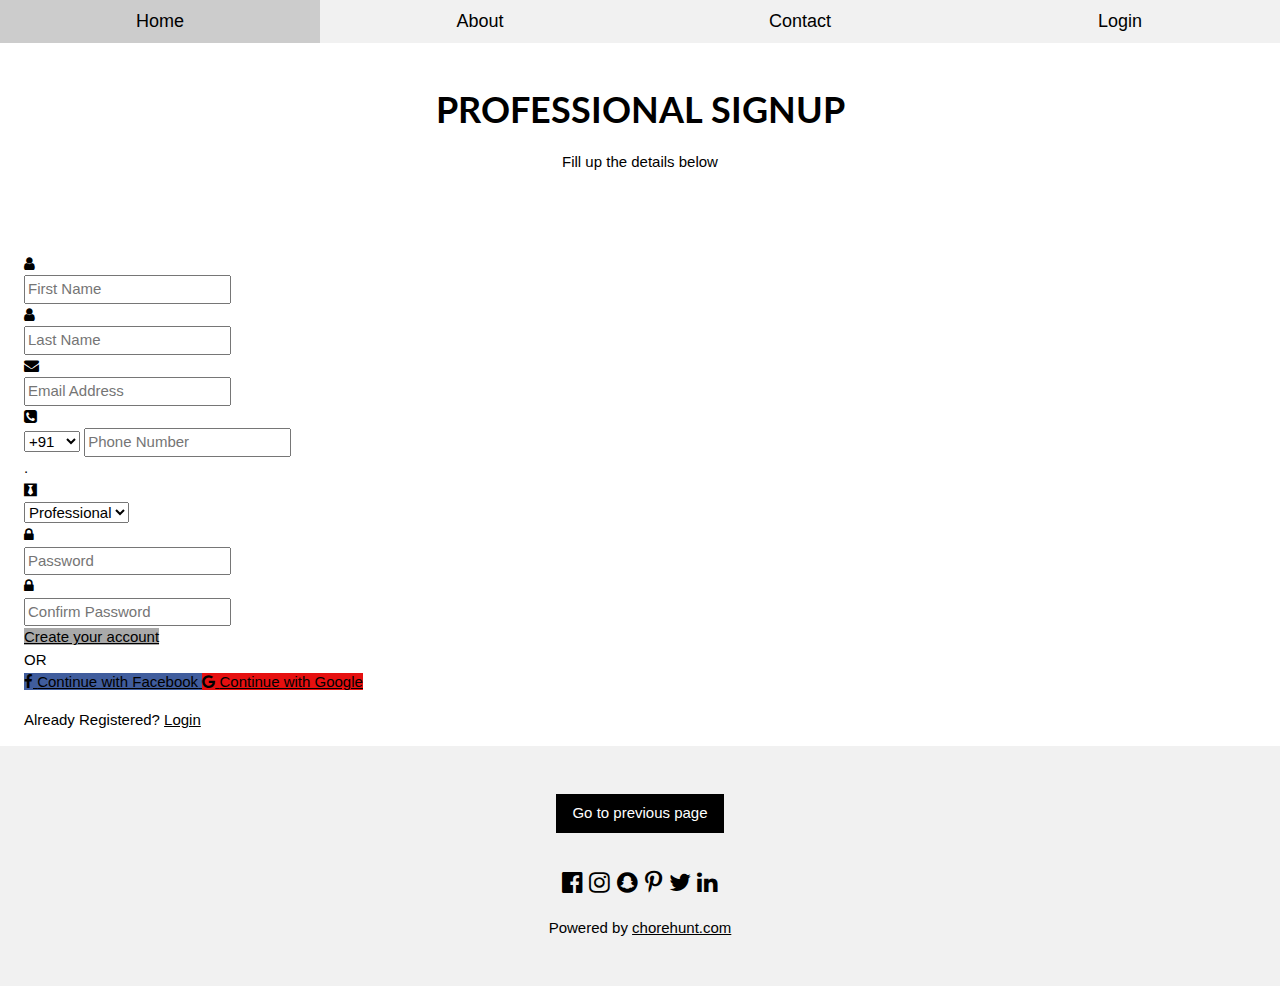
<file: profsignup.html>
<!DOCTYPE html>
<html style="scroll-behavior: smooth;">
<title>Chore Hunt | Jobs4All</title>
<meta charset="UTF-8">
<meta name="viewport" content="width=device-width, initial-scale=1">
<link rel="stylesheet" href="https://cdn.jsdelivr.net/npm/bootstrap@4.5.3/dist/css/bootstrap.min.css" integrity="sha384-TX8t27EcRE3e/ihU7zmQxVncDAy5uIKz4rEkgIXeMed4M0jlfIDPvg6uqKI2xXr2" crossorigin="anonymous">

<link rel="stylesheet" href="https://www.w3schools.com/w3css/4/w3.css">
<link rel="stylesheet" href="https://fonts.googleapis.com/css?family=Lato">
<link rel="stylesheet" href="https://cdnjs.cloudflare.com/ajax/libs/font-awesome/4.7.0/css/font-awesome.min.css">

<style>
html,body,h1,h2,h3,h4 {font-family:"Lato", sans-serif}
.mySlides {display:none}
.w3-tag, .fa {cursor:pointer}
.w3-tag {height:15px;width:15px;padding:0;margin-top:6px}
body {font-family: Arial, Helvetica, sans-serif;}
* {box-sizing: border-box;}

/* Button used to open the contact form - fixed at the bottom of the page */
.open-button {
	background-color: #555;
  color: white;
  padding: 16px 20px;
  border: none;
  cursor: pointer;
  opacity: 0.8;
  position: fixed;
  bottom: 23px;
  right:  28px;
  width: 200px;
}
button:focus{
	outline: none;
}


/* The popup form - hidden by default */
.form-popup {
  display: none;
  position: fixed;
  bottom: 0;
  right: 15px;
  border: 3px solid #f1f1f1;
  z-index: 9;
}

/* Add styles to the form container */
.form-container {
  max-width: 300px;
  padding: 10px;
  background-color: white;
  
  
}
.btn-facebook {
    background: #405D9D;
    border: none;
}

.btn-facebook:hover, .btn-facebook:focus {
    background: #314879;
}

.btn-twitter {
    background: #e61010;
    border: none;
}

.btn-twitter:hover, .btn-twitter:focus {
    background: #ca0a13;
}


/* body :not(.form-container){
    filter: blur(2px);    
} */

/* Full-width input fields */
.form-container input[type=text], .form-container input[type=password] {
  width: 100%;
  padding: 15px;
  margin: 5px 0 22px 0;
  border: none;
  background: #f1f1f1;
}

/* When the inputs get focus, do something */
.form-container input[type=text]:focus, .form-container input[type=password]:focus {
  background-color: #ddd;
  outline: none;
}

/* Set a style for the submit/login button */
.form-container .btn {
  background-color:darkgray;
  color: white;
  padding: 16px 20px;
  border: none;
  cursor: pointer;
  width: 100%;
  margin-bottom:10px;
  opacity: 0.8;
}

/* Add a red background color to the cancel button */
.form-container .cancel {
  background-color:black;
}

/* Add some hover effects to buttons */
.form-container .btn:hover, .open-button:hover, .ope-button:hover {
	
  opacity: 2;
}
</style>
<body >
   
<!-- Links (sit on top) -->
<div class="w3-top" >
    <div class="w3-row w3-large w3-light-grey" >
      <div class="w3-col s3">
        <a href="index.html" style="text-decoration:none ;"  class="w3-button w3-block">Home</a>
      </div>
      <div class="w3-col s3">
        <a href="index.html#about" style="text-decoration:none ;" class="w3-button w3-block">About</a>
      </div>
      <div class="w3-col s3">
        <a href="index.html#contact" style="text-decoration:none ;" class="w3-button w3-block">Contact</a>
      </div>
      <div class="w3-col s3 " >
        <a href="index.html" style="text-decoration:none ;" class="w3-button w3-block">Login</a>
      </div>
    </div>
  </div>
  <div class="container ">
    <div class="w3-row-padding" id="plans">
      <div class="w3-center w3-padding-64">
          <h1 style="margin-top: .5em;"><b>PROFESSIONAL SIGNUP</b></h1> 
        
        <p>Fill up the details below </p>
      </div>
  <div class="container">
    <form class="w3-container" action="/action_page.php" target="_blank">
        <div class="row">
    
            <!-- First Name -->
            <div class="input-group col-lg-6 mb-4">
                <div class="input-group-prepend">
                    <span class="input-group-text bg-white px-4 border-md border-right-0">
                        <i class="fa fa-user text-muted"></i>
                    </span>
                </div>
                <input id="firstName" type="text" name="firstname" placeholder="First Name" class="form-control bg-white border-left-0 border-md">
            </div>
    
            <!-- Last Name -->
            <div class="input-group col-lg-6 mb-4">
                <div class="input-group-prepend">
                    <span class="input-group-text bg-white px-4 border-md border-right-0">
                        <i class="fa fa-user text-muted"></i>
                    </span>
                </div>
                <input id="lastName" type="text" name="lastname" placeholder="Last Name" class="form-control bg-white border-left-0 border-md">
            </div>
    
            <!-- Email Address -->
            <div class="input-group col-lg-12 mb-4">
                <div class="input-group-prepend">
                    <span class="input-group-text bg-white px-4 border-md border-right-0">
                        <i class="fa fa-envelope text-muted"></i>
                    </span>
                </div>
                <input id="email" type="email" name="email" placeholder="Email Address" class="form-control bg-white border-left-0 border-md">
            </div>
    
            <!-- Phone Number -->
            <div class="input-group col-lg-12 mb-4">
                <div class="input-group-prepend">
                    <span class="input-group-text bg-white px-4 border-md border-right-0">
                        <i class="fa fa-phone-square text-muted"></i>
                    </span>
                </div>
                <select id="countryCode" name="countryCode" style="max-width: 80px" class="custom-select form-control bg-white border-left-0 border-md h-100 font-weight-bold text-muted">
                    <option value="">+91</option>
                    <option value="">+1</option>
                    <option value="">+966</option>
                    <option value="">+18</option>
                </select>
                <input id="phoneNumber" type="tel" name="phone" placeholder="Phone Number" class="form-control bg-white border-md border-left-0 pl-3">
            </div>.
    
    
            <!-- Job -->
            <div class="input-group col-lg-12 mb-4">
                <div class="input-group-prepend">
                    <span class="input-group-text bg-white px-4 border-md border-right-0">
                        <i class="fa fa-black-tie text-muted"></i>
                    </span>
                </div>
                <select id="job" name="jobtitle" class="form-control custom-select bg-white border-left-0 border-md">
                    
                    <option value="" disabled >Student</option>
                    <option value="" selected>Professional</option>
                    <option value="" disabled>Recruiter</option>
                </select>
            </div>
    
            <!-- Password -->
            <div class="input-group col-lg-6 mb-4">
                <div class="input-group-prepend">
                    <span class="input-group-text bg-white px-4 border-md border-right-0">
                        <i class="fa fa-lock text-muted"></i>
                    </span>
                </div>
                <input id="password" type="password" name="password" placeholder="Password" class="form-control bg-white border-left-0 border-md">
            </div>
    
            <!-- Password Confirmation -->
            <div class="input-group col-lg-6 mb-4">
                <div class="input-group-prepend">
                    <span class="input-group-text bg-white px-4 border-md border-right-0">
                        <i class="fa fa-lock text-muted"></i>
                    </span>
                </div>
                <input id="passwordConfirmation" type="text" name="passwordConfirmation" placeholder="Confirm Password" class="form-control bg-white border-left-0 border-md">
            </div>
    
            <!-- Submit Button -->
            <div class="form-group col-lg-12 mx-auto mb-0">
                <a href="#" class="btn btn-primary btn-block py-2" style="background-color: darkgray; border: none;">
                    <span class="font-weight-bold" >Create your account</span>
                </a>
            </div>
    
            <!-- Divider Text -->
            <div class="form-group col-lg-12 mx-auto d-flex align-items-center my-4">
                <div class="border-bottom w-100 ml-5"></div>
                <span class="px-2 small text-muted font-weight-bold text-muted">OR</span>
                <div class="border-bottom w-100 mr-5"></div>
            </div>
    
            <!-- Social Login -->
            <div class="form-group col-lg-12 mx-auto">
                <a href="#" class="btn btn-primary btn-block py-2 btn-facebook">
                    <i class="fa fa-facebook-f mr-2"></i>
                    <span class="font-weight-bold">Continue with Facebook</span>
                </a>
                <a href="#" class="btn btn-primary btn-block py-2 btn-twitter">
                    <i class="fa fa-google mr-2"></i>
                    <span class="font-weight-bold">Continue with Google</span>
                </a>
            </div>
    
            <!-- Already Registered -->
            <div class="text-center w-100">
                <p class="text-muted font-weight-bold">Already Registered? <a href="#" class="text-primary ml-2">Login</a></p>
            </div>
    
        </div>
      </form>
      </div>
    </div>

    <footer class="w3-container w3-padding-32 w3-light-grey w3-center">
 
        <button href="" class="w3-button w3-black w3-margin" onclick="goback()" >Go to previous page </button>
        <div class="w3-xlarge w3-section">
          <i class="fa fa-facebook-official w3-hover-opacity"></i>
          <i class="fa fa-instagram w3-hover-opacity"></i>
          <i class="fa fa-snapchat w3-hover-opacity"></i>
          <i class="fa fa-pinterest-p w3-hover-opacity"></i>
          <i class="fa fa-twitter w3-hover-opacity"></i>
          <i class="fa fa-linkedin w3-hover-opacity"></i>
        </div>
        <p>Powered by <a href="https://www.w3schools.com/w3css/default.asp" title="W3.CSS" target="_blank" class="w3-hover-text-green">chorehunt.com</a></p>
      </footer>
      <script type="text/javascript">
            function goback(){
                alert("All data will be lost");
                window.location.replace("sign.html");
            }
      </script>
    <script type="text/javascript">
        function noBack(){window.history.forward()}
        noBack();
        window.onload=noBack;
        window.onpageshow=function(evt){if(evt.persisted)noBack()}
        window.onunload=function(){void(0)}
        </script>
     </div>
     </body>
     </html>
</file>
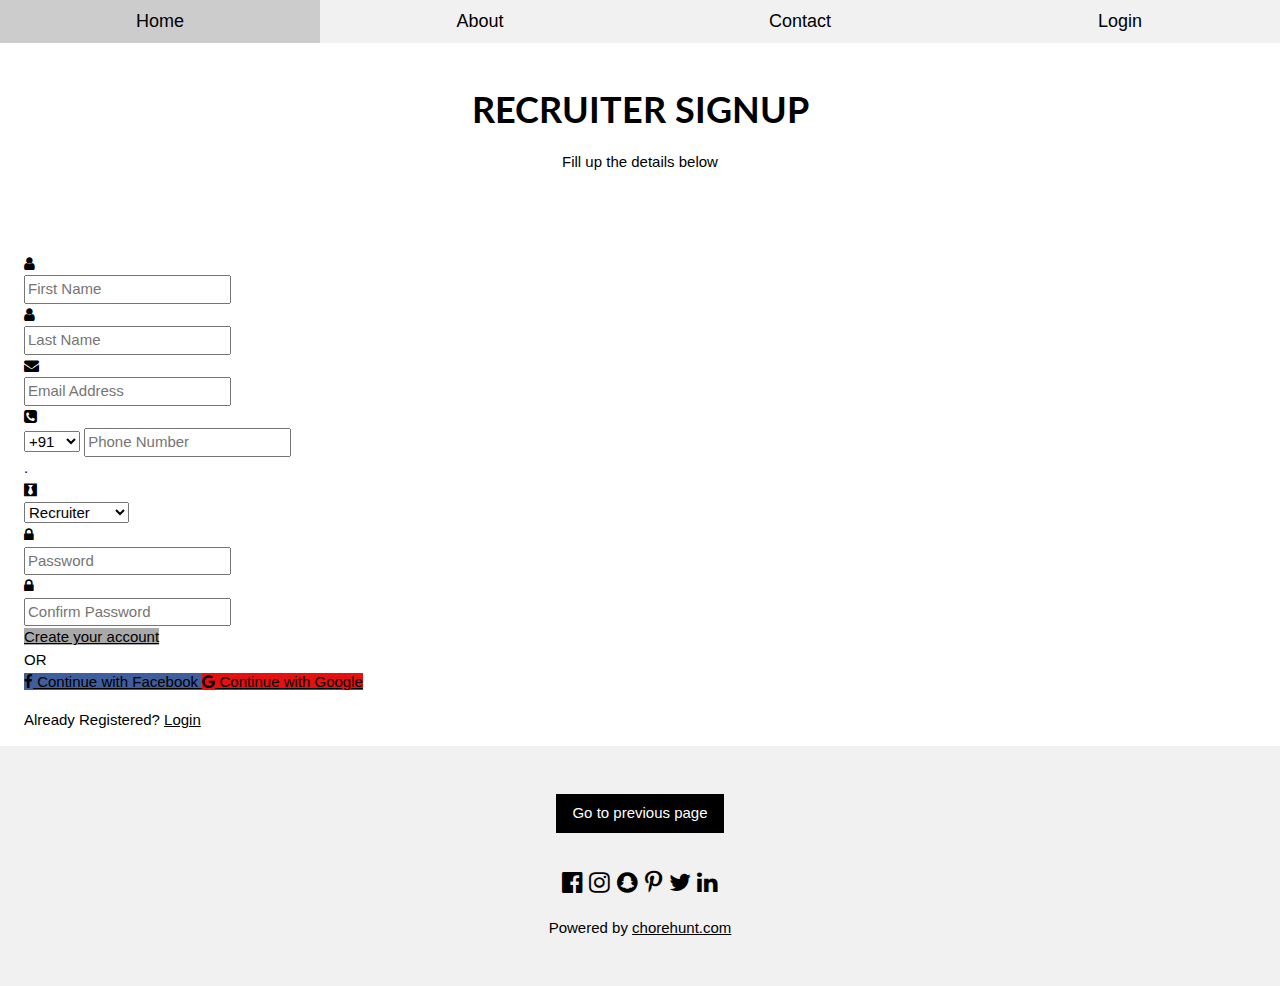
<file: recruitersignup.html>
<!DOCTYPE html>
<html style="scroll-behavior: smooth;">
<title>Chore Hunt | Jobs4All</title>
<meta charset="UTF-8">
<meta name="viewport" content="width=device-width, initial-scale=1">
<link rel="stylesheet" href="https://cdn.jsdelivr.net/npm/bootstrap@4.5.3/dist/css/bootstrap.min.css" integrity="sha384-TX8t27EcRE3e/ihU7zmQxVncDAy5uIKz4rEkgIXeMed4M0jlfIDPvg6uqKI2xXr2" crossorigin="anonymous">

<link rel="stylesheet" href="https://www.w3schools.com/w3css/4/w3.css">
<link rel="stylesheet" href="https://fonts.googleapis.com/css?family=Lato">
<link rel="stylesheet" href="https://cdnjs.cloudflare.com/ajax/libs/font-awesome/4.7.0/css/font-awesome.min.css">

<style>
html,body,h1,h2,h3,h4 {font-family:"Lato", sans-serif}
.mySlides {display:none}
.w3-tag, .fa {cursor:pointer}
.w3-tag {height:15px;width:15px;padding:0;margin-top:6px}
body {font-family: Arial, Helvetica, sans-serif;}
* {box-sizing: border-box;}

/* Button used to open the contact form - fixed at the bottom of the page */
.open-button {
	background-color: #555;
  color: white;
  padding: 16px 20px;
  border: none;
  cursor: pointer;
  opacity: 0.8;
  position: fixed;
  bottom: 23px;
  right:  28px;
  width: 200px;
}
button:focus{
	outline: none;
}


/* The popup form - hidden by default */
.form-popup {
  display: none;
  position: fixed;
  bottom: 0;
  right: 15px;
  border: 3px solid #f1f1f1;
  z-index: 9;
}

/* Add styles to the form container */
.form-container {
  max-width: 300px;
  padding: 10px;
  background-color: white;
  
  
}
.btn-facebook {
    background: #405D9D;
    border: none;
}

.btn-facebook:hover, .btn-facebook:focus {
    background: #314879;
}

.btn-twitter {
    background: #e61010;
    border: none;
}

.btn-twitter:hover, .btn-twitter:focus {
    background: #ca0a13;
}


/* body :not(.form-container){
    filter: blur(2px);    
} */

/* Full-width input fields */
.form-container input[type=text], .form-container input[type=password] {
  width: 100%;
  padding: 15px;
  margin: 5px 0 22px 0;
  border: none;
  background: #f1f1f1;
}

/* When the inputs get focus, do something */
.form-container input[type=text]:focus, .form-container input[type=password]:focus {
  background-color: #ddd;
  outline: none;
}

/* Set a style for the submit/login button */
.form-container .btn {
  background-color:darkgray;
  color: white;
  padding: 16px 20px;
  border: none;
  cursor: pointer;
  width: 100%;
  margin-bottom:10px;
  opacity: 0.8;
}

/* Add a red background color to the cancel button */
.form-container .cancel {
  background-color:black;
}

/* Add some hover effects to buttons */
.form-container .btn:hover, .open-button:hover, .ope-button:hover {
	
  opacity: 2;
}
</style>
<body >
   
<!-- Links (sit on top) -->
<div class="w3-top" >
    <div class="w3-row w3-large w3-light-grey">
      <div class="w3-col s3">
        <a href="index.html" style="text-decoration:none ;" class="w3-button w3-block">Home</a>
      </div>
      <div class="w3-col s3">
        <a href="index.html#about" style="text-decoration:none ;" class="w3-button w3-block">About</a>
      </div>
      <div class="w3-col s3">
        <a href="index.html#contact" style="text-decoration:none ;" class="w3-button w3-block">Contact</a>
      </div>
      <div class="w3-col s3 " >
        <a href="index.html" style="text-decoration:none ;" class="w3-button w3-block">Login</a>
      </div>
    </div>
  </div>
  <div class="container ">
    <div class="w3-row-padding" id="plans">
      <div class="w3-center w3-padding-64">
          <h1 style="margin-top: .5em;"><b>RECRUITER SIGNUP</b></h1> 
        
        <p>Fill up the details below </p>
      </div>
  <div class="container">
    <form class="w3-container" action="/action_page.php" target="_blank">
        <div class="row">
    
            <!-- First Name -->
            <div class="input-group col-lg-6 mb-4">
                <div class="input-group-prepend">
                    <span class="input-group-text bg-white px-4 border-md border-right-0">
                        <i class="fa fa-user text-muted"></i>
                    </span>
                </div>
                <input id="firstName" type="text" name="firstname" placeholder="First Name" class="form-control bg-white border-left-0 border-md">
            </div>
    
            <!-- Last Name -->
            <div class="input-group col-lg-6 mb-4">
                <div class="input-group-prepend">
                    <span class="input-group-text bg-white px-4 border-md border-right-0">
                        <i class="fa fa-user text-muted"></i>
                    </span>
                </div>
                <input id="lastName" type="text" name="lastname" placeholder="Last Name" class="form-control bg-white border-left-0 border-md">
            </div>
    
            <!-- Email Address -->
            <div class="input-group col-lg-12 mb-4">
                <div class="input-group-prepend">
                    <span class="input-group-text bg-white px-4 border-md border-right-0">
                        <i class="fa fa-envelope text-muted"></i>
                    </span>
                </div>
                <input id="email" type="email" name="email" placeholder="Email Address" class="form-control bg-white border-left-0 border-md">
            </div>
    
            <!-- Phone Number -->
            <div class="input-group col-lg-12 mb-4">
                <div class="input-group-prepend">
                    <span class="input-group-text bg-white px-4 border-md border-right-0">
                        <i class="fa fa-phone-square text-muted"></i>
                    </span>
                </div>
                <select id="countryCode" name="countryCode" style="max-width: 80px" class="custom-select form-control bg-white border-left-0 border-md h-100 font-weight-bold text-muted">
                    <option value="">+91</option>
                    <option value="">+1</option>
                    <option value="">+966</option>
                    <option value="">+18</option>
                </select>
                <input id="phoneNumber" type="tel" name="phone" placeholder="Phone Number" class="form-control bg-white border-md border-left-0 pl-3">
            </div>.
    
    
            <!-- Job -->
            <div class="input-group col-lg-12 mb-4">
                <div class="input-group-prepend">
                    <span class="input-group-text bg-white px-4 border-md border-right-0">
                        <i class="fa fa-black-tie text-muted"></i>
                    </span>
                </div>
                <select id="job" name="jobtitle" class="form-control custom-select bg-white border-left-0 border-md">
                    
                    <option value="" disabled >Student</option>
                    <option value="" disabled>Professional</option>
                    <option value="" selected>Recruiter</option>
                </select>
            </div>
    
            <!-- Password -->
            <div class="input-group col-lg-6 mb-4">
                <div class="input-group-prepend">
                    <span class="input-group-text bg-white px-4 border-md border-right-0">
                        <i class="fa fa-lock text-muted"></i>
                    </span>
                </div>
                <input id="password" type="password" name="password" placeholder="Password" class="form-control bg-white border-left-0 border-md">
            </div>
    
            <!-- Password Confirmation -->
            <div class="input-group col-lg-6 mb-4">
                <div class="input-group-prepend">
                    <span class="input-group-text bg-white px-4 border-md border-right-0">
                        <i class="fa fa-lock text-muted"></i>
                    </span>
                </div>
                <input id="passwordConfirmation" type="text" name="passwordConfirmation" placeholder="Confirm Password" class="form-control bg-white border-left-0 border-md">
            </div>
    
            <!-- Submit Button -->
            <div class="form-group col-lg-12 mx-auto mb-0">
                <a href="#" class="btn btn-primary btn-block py-2" style="background-color: darkgray; border: none;">
                    <span class="font-weight-bold" >Create your account</span>
                </a>
            </div>
    
            <!-- Divider Text -->
            <div class="form-group col-lg-12 mx-auto d-flex align-items-center my-4">
                <div class="border-bottom w-100 ml-5"></div>
                <span class="px-2 small text-muted font-weight-bold text-muted">OR</span>
                <div class="border-bottom w-100 mr-5"></div>
            </div>
    
            <!-- Social Login -->
            <div class="form-group col-lg-12 mx-auto">
                <a href="#" class="btn btn-primary btn-block py-2 btn-facebook">
                    <i class="fa fa-facebook-f mr-2"></i>
                    <span class="font-weight-bold">Continue with Facebook</span>
                </a>
                <a href="#" class="btn btn-primary btn-block py-2 btn-twitter">
                    <i class="fa fa-google mr-2"></i>
                    <span class="font-weight-bold">Continue with Google</span>
                </a>
            </div>
    
            <!-- Already Registered -->
            <div class="text-center w-100">
                <p class="text-muted font-weight-bold">Already Registered? <a href="#" class="text-primary ml-2">Login</a></p>
            </div>
    
        </div>
      </form>
      </div>
    </div>

    <footer class="w3-container w3-padding-32 w3-light-grey w3-center">
 
        <button href="" class="w3-button w3-black w3-margin" onclick="goback()" >Go to previous page </button>
        <div class="w3-xlarge w3-section">
          <i class="fa fa-facebook-official w3-hover-opacity"></i>
          <i class="fa fa-instagram w3-hover-opacity"></i>
          <i class="fa fa-snapchat w3-hover-opacity"></i>
          <i class="fa fa-pinterest-p w3-hover-opacity"></i>
          <i class="fa fa-twitter w3-hover-opacity"></i>
          <i class="fa fa-linkedin w3-hover-opacity"></i>
        </div>
        <p>Powered by <a href="https://www.w3schools.com/w3css/default.asp" title="W3.CSS" target="_blank" class="w3-hover-text-green">chorehunt.com</a></p>
      </footer>
      <script type="text/javascript">
            function goback(){
                alert("All data will be lost");
                window.location.replace("sign.html");
            }
      </script>
      <script type="text/javascript">
        function noBack(){window.history.forward()}
        noBack();
        window.onload=noBack;
        window.onpageshow=function(evt){if(evt.persisted)noBack()}
        window.onunload=function(){void(0)}
        </script>
     </div>
     </body>
     </html>
</file>
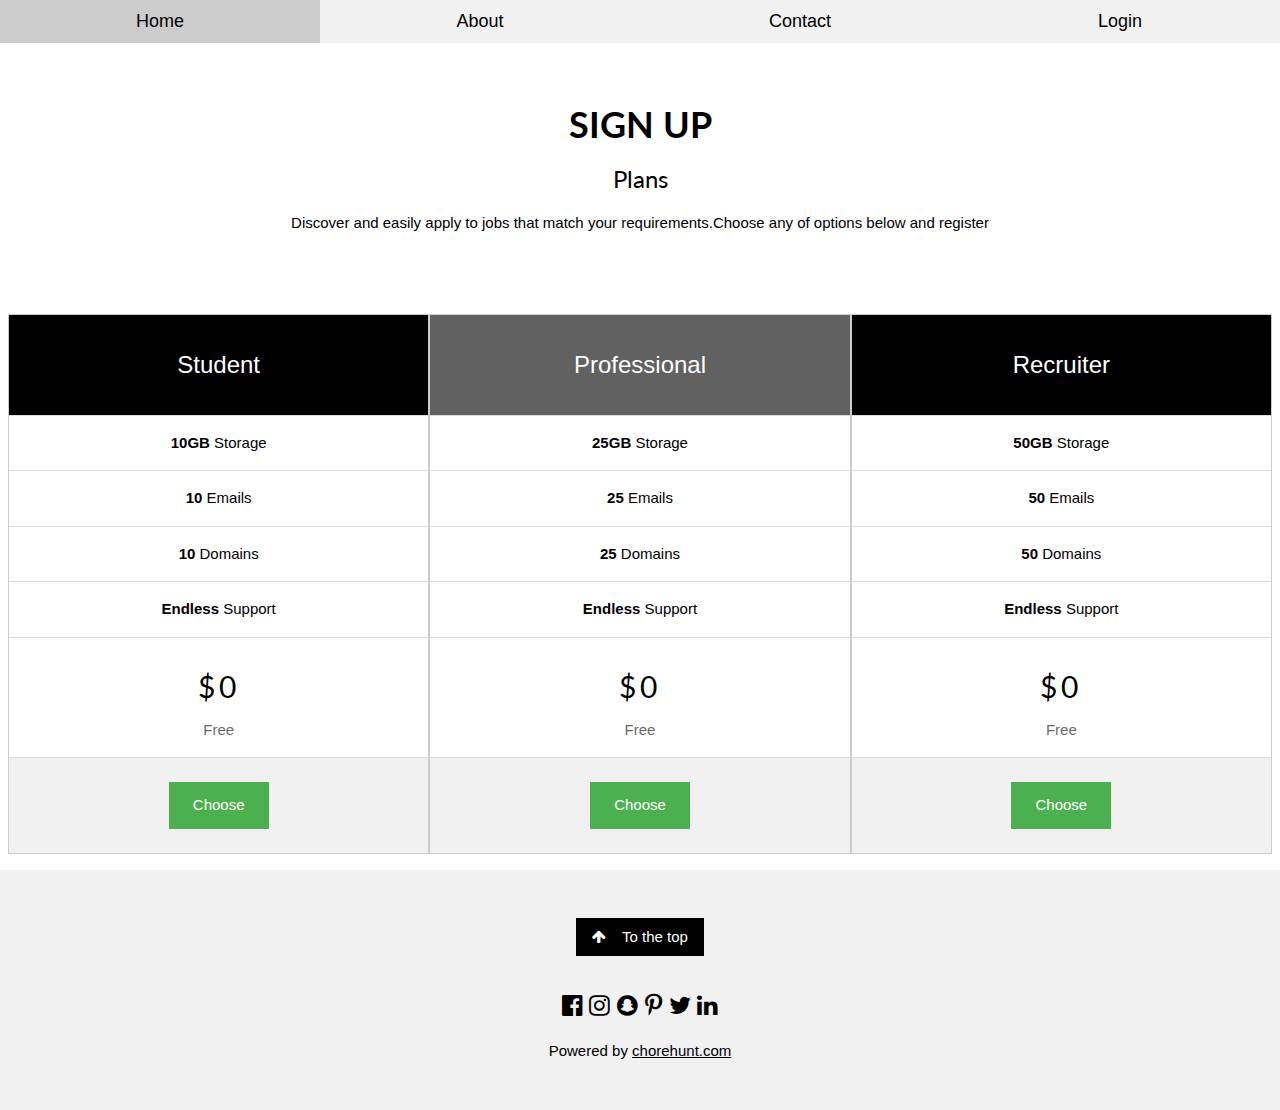
<file: sign.html>
<!DOCTYPE html>
<html style="scroll-behavior: smooth;">
<title>Chore Hunt | Jobs4All</title>
<meta charset="UTF-8">
<meta name="viewport" content="width=device-width, initial-scale=1">
<link rel="stylesheet" href="https://cdn.jsdelivr.net/npm/bootstrap@4.5.3/dist/css/bootstrap.min.css" integrity="sha384-TX8t27EcRE3e/ihU7zmQxVncDAy5uIKz4rEkgIXeMed4M0jlfIDPvg6uqKI2xXr2" crossorigin="anonymous">

<link rel="stylesheet" href="https://www.w3schools.com/w3css/4/w3.css">
<link rel="stylesheet" href="https://fonts.googleapis.com/css?family=Lato">
<link rel="stylesheet" href="https://cdnjs.cloudflare.com/ajax/libs/font-awesome/4.7.0/css/font-awesome.min.css">

<style>
html,body,h1,h2,h3,h4 {font-family:"Lato", sans-serif}
.mySlides {display:none}
.w3-tag, .fa {cursor:pointer}
.w3-tag {height:15px;width:15px;padding:0;margin-top:6px}
body {font-family: Arial, Helvetica, sans-serif;}
* {box-sizing: border-box;}

/* Button used to open the contact form - fixed at the bottom of the page */
.open-button {
	background-color: #555;
  color: white;
  padding: 16px 20px;
  border: none;
  cursor: pointer;
  opacity: 0.8;
  position: fixed;
  bottom: 23px;
  right:  28px;
  width: 200px;
}
button:focus{
	outline: none;
}


/* The popup form - hidden by default */
.form-popup {
  display: none;
  position: fixed;
  bottom: 0;
  right: 15px;
  border: 3px solid #f1f1f1;
  z-index: 9;
}

/* Add styles to the form container */
.form-container {
  max-width: 300px;
  padding: 10px;
  background-color: white;
  
  
}
/* body :not(.form-container){
    filter: blur(2px);    
} */

/* Full-width input fields */
.form-container input[type=text], .form-container input[type=password] {
  width: 100%;
  padding: 15px;
  margin: 5px 0 22px 0;
  border: none;
  background: #f1f1f1;
}

/* When the inputs get focus, do something */
.form-container input[type=text]:focus, .form-container input[type=password]:focus {
  background-color: #ddd;
  outline: none;
}

/* Set a style for the submit/login button */
.form-container .btn {
  background-color:darkgray;
  color: white;
  padding: 16px 20px;
  border: none;
  cursor: pointer;
  width: 100%;
  margin-bottom:10px;
  opacity: 0.8;
}

/* Add a red background color to the cancel button */
.form-container .cancel {
  background-color:black;
}

/* Add some hover effects to buttons */
.form-container .btn:hover, .open-button:hover, .ope-button:hover {
	
  opacity: 2;
}
</style>
<body >

<!-- Links (sit on top) -->
<div class="w3-top" >
    <div class="w3-row w3-large w3-light-grey">
      <div class="w3-col s3">
        <a href="index.html" style="text-decoration:none ;" class="w3-button w3-block">Home</a>
      </div>
      <div class="w3-col s3">
        <a href="index.html#about" style="text-decoration:none ;" class="w3-button w3-block">About</a>
      </div>
      <div class="w3-col s3">
        <a href="index.html#contact" style="text-decoration:none ;" class="w3-button w3-block">Contact</a>
      </div>
      <div class="w3-col s3 " >
        <a href="index.html" style="text-decoration:none ;" class="w3-button w3-block">Login</a>
      </div>
    </div>
  </div>

 <!-- <h1><b>CHORE HUNT</b></h1> -->
  <!-- Grid -->
  <div class="container " id="myButton1" style="margin-top: 1em;">
  <div class="w3-row-padding" id="plans">
    <div class="w3-center w3-padding-64">
        <h1 style="margin-top: .5em;"><b>SIGN UP</b></h1> 
      <h3>Plans</h3>
      <p>Discover and easily apply to jobs that match your requirements.Choose any of options below and register  </p>
    </div>
<form action="signup.html">
    <div class="w3-third w3-margin-bottom">
      <ul class="w3-ul w3-border w3-center w3-hover-shadow">
        <li class="w3-black w3-xlarge w3-padding-32">Student</li>
        <li class="w3-padding-16"><b>10GB</b> Storage</li>
        <li class="w3-padding-16"><b>10</b> Emails</li>
        <li class="w3-padding-16"><b>10</b> Domains</li>
        <li class="w3-padding-16"><b>Endless</b> Support</li>
        <li class="w3-padding-16">
          <h2 class="w3-wide">$0</h2>
          <span class="w3-opacity">Free</span>
        </li>
        <li class="w3-light-grey w3-padding-24">
          <input type="button" class="w3-button w3-green w3-padding-large darkgray" onclick="student()" value="Choose">
        </li>
      </ul>
    </div>
</form>
<form action="signup.html">
    <div class="w3-third w3-margin-bottom">
      <ul class="w3-ul w3-border w3-center w3-hover-shadow">
        <li class="w3-dark-grey w3-xlarge w3-padding-32">Professional</li>
        <li class="w3-padding-16"><b>25GB</b> Storage</li>
        <li class="w3-padding-16"><b>25</b> Emails</li>
        <li class="w3-padding-16"><b>25</b> Domains</li>
        <li class="w3-padding-16"><b>Endless</b> Support</li>
        <li class="w3-padding-16">
          <h2 class="w3-wide">$0</h2>
          <span class="w3-opacity">Free</span>
        </li>
        <li class="w3-light-grey w3-padding-24">
            <input type="button" class="w3-button w3-green w3-padding-large darkgray" onclick="prof()" value="Choose">
          </li>
      </ul>
    </div>
</form>
<form action="signup.html">
    <div class="w3-third w3-margin-bottom" id="myButton1" onclick="change()">
      <ul class="w3-ul w3-border w3-center w3-hover-shadow">
        <li class="w3-black w3-xlarge w3-padding-32">Recruiter</li>
        <li class="w3-padding-16"><b>50GB</b> Storage</li>
        <li class="w3-padding-16"><b>50</b> Emails</li>
        <li class="w3-padding-16"><b>50</b> Domains</li>
        <li class="w3-padding-16"><b>Endless</b> Support</li>
        <li class="w3-padding-16">
          <h2 class="w3-wide">$0</h2>
          <span class="w3-opacity">Free</span>
        </li>
        <li class="w3-light-grey w3-padding-24">
            <input type="button" class="w3-button w3-green w3-padding-large darkgray" onclick="recruiter()" value="Choose">
          </li>
      </ul>
    </div>
  </div>
</form>
</div>

<footer class="w3-container w3-padding-32 w3-light-grey w3-center">
 
    <a href="#" class="w3-button w3-black w3-margin"><i class="fa fa-arrow-up w3-margin-right"></i>To the top</a>
    <div class="w3-xlarge w3-section">
      <i class="fa fa-facebook-official w3-hover-opacity"></i>
      <i class="fa fa-instagram w3-hover-opacity"></i>
      <i class="fa fa-snapchat w3-hover-opacity"></i>
      <i class="fa fa-pinterest-p w3-hover-opacity"></i>
      <i class="fa fa-twitter w3-hover-opacity"></i>
      <i class="fa fa-linkedin w3-hover-opacity"></i>
    </div>
    <p>Powered by <a href="https://www.w3schools.com/w3css/default.asp" title="W3.CSS" target="_blank" class="w3-hover-text-green">chorehunt.com</a></p>
  </footer>

<script type="text/javascript">
  function student()
    {
        var x=document.getElementById("myButton1");
        x.innerHTML= "" ;
        window.location.replace("studentsignup.html");
    }
</script>
<script type="text/javascript">
    function prof()
    {
        var x=document.getElementById("myButton1");
        x.innerHTML=  
        window.location.replace("profsignup.html");
    }
</script>
<script type="text/javascript">
    function recruiter()
    {
        var x=document.getElementById("myButton1");
        x.innerHTML=  "";
        window.location.replace("recruitersignup.html");
    }
</script>
<script src="https://ajax.googleapis.com/ajax/libs/jquery/3.5.1/jquery.min.js"></script>
<script src="https://code.jquery.com/jquery-3.5.1.slim.min.js" integrity="sha384-DfXdz2htPH0lsSSs5nCTpuj/zy4C+OGpamoFVy38MVBnE+IbbVYUew+OrCXaRkfj" crossorigin="anonymous"></script>
<script src="https://cdn.jsdelivr.net/npm/bootstrap@4.5.3/dist/js/bootstrap.bundle.min.js" integrity="sha384-ho+j7jyWK8fNQe+A12Hb8AhRq26LrZ/JpcUGGOn+Y7RsweNrtN/tE3MoK7ZeZDyx" crossorigin="anonymous"></script>
</body>
</html>
</file>
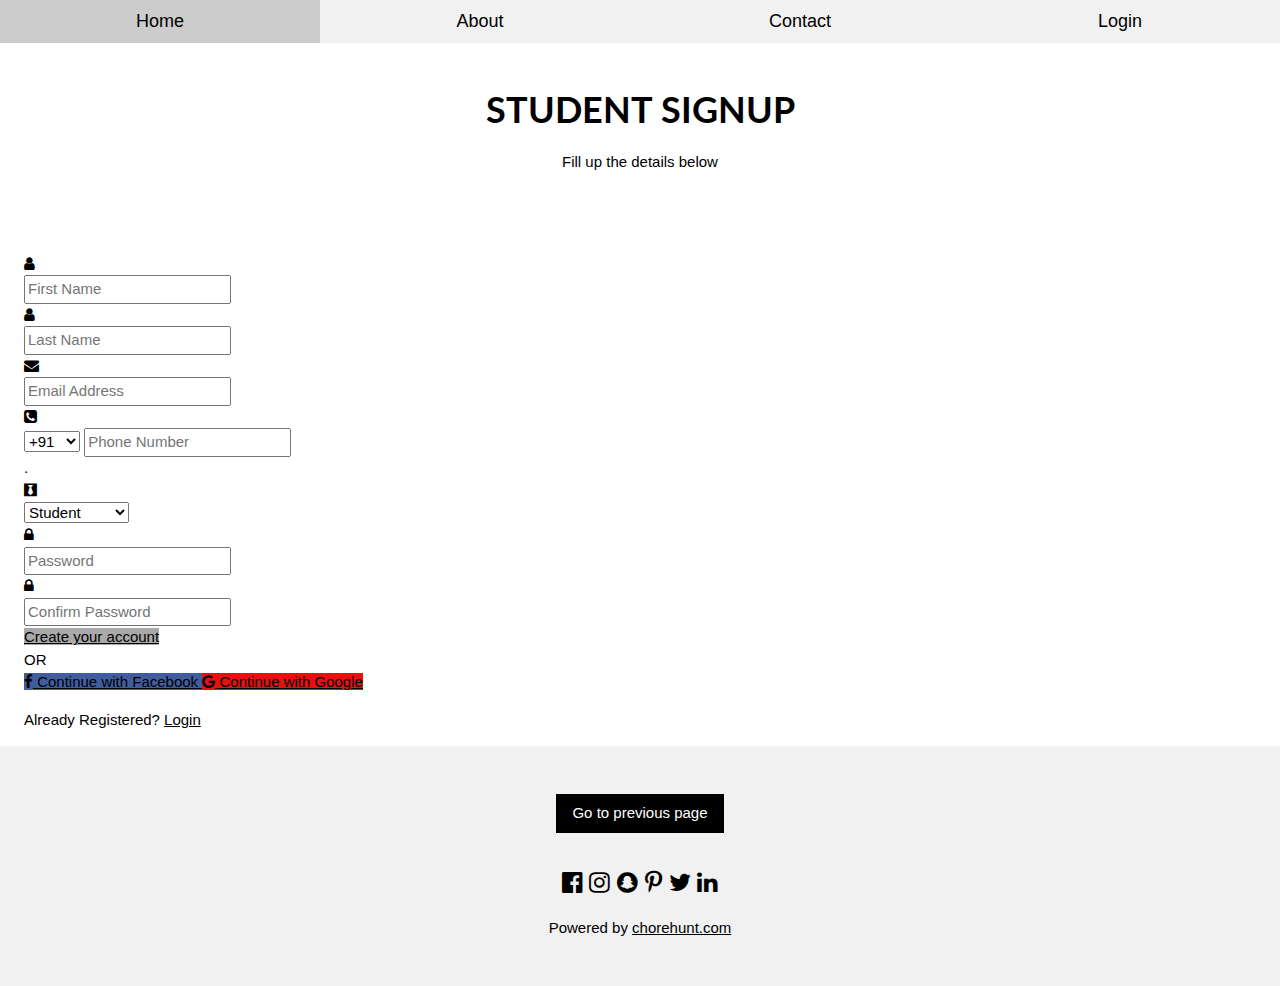
<file: studentsignup.html>
<!DOCTYPE html>
<html style="scroll-behavior: smooth;">
<title>Chore Hunt | Jobs4All</title>
<meta charset="UTF-8">
<meta name="viewport" content="width=device-width, initial-scale=1">
<link rel="stylesheet" href="https://cdn.jsdelivr.net/npm/bootstrap@4.5.3/dist/css/bootstrap.min.css" integrity="sha384-TX8t27EcRE3e/ihU7zmQxVncDAy5uIKz4rEkgIXeMed4M0jlfIDPvg6uqKI2xXr2" crossorigin="anonymous">

<link rel="stylesheet" href="https://www.w3schools.com/w3css/4/w3.css">
<link rel="stylesheet" href="https://fonts.googleapis.com/css?family=Lato">
<link rel="stylesheet" href="https://cdnjs.cloudflare.com/ajax/libs/font-awesome/4.7.0/css/font-awesome.min.css">

<style>
html,body,h1,h2,h3,h4 {font-family:"Lato", sans-serif}
.mySlides {display:none}
.w3-tag, .fa {cursor:pointer}
.w3-tag {height:15px;width:15px;padding:0;margin-top:6px}
body {font-family: Arial, Helvetica, sans-serif;}
* {box-sizing: border-box;}

/* Button used to open the contact form - fixed at the bottom of the page */
.open-button {
	background-color: #555;
  color: white;
  padding: 16px 20px;
  border: none;
  cursor: pointer;
  opacity: 0.8;
  position: fixed;
  bottom: 23px;
  right:  28px;
  width: 200px;
}
button:focus{
	outline: none;
}


/* The popup form - hidden by default */
.form-popup {
  display: none;
  position: fixed;
  bottom: 0;
  right: 15px;
  border: 3px solid #f1f1f1;
  z-index: 9;
}

/* Add styles to the form container */
.form-container {
  max-width: 300px;
  padding: 10px;
  background-color: white;
  
  
}
.btn-facebook {
    background: #405D9D;
    border: none;
}

.btn-facebook:hover, .btn-facebook:focus {
    background: #314879;
}

.btn-twitter {
    background: #e61010;
    border: none;
}

.btn-twitter:hover, .btn-twitter:focus {
    background: #ca0a13;
}


/* body :not(.form-container){
    filter: blur(2px);    
} */

/* Full-width input fields */
.form-container input[type=text], .form-container input[type=password] {
  width: 100%;
  padding: 15px;
  margin: 5px 0 22px 0;
  border: none;
  background: #f1f1f1;
}

/* When the inputs get focus, do something */
.form-container input[type=text]:focus, .form-container input[type=password]:focus {
  background-color: #ddd;
  outline: none;
}

/* Set a style for the submit/login button */
.form-container .btn {
  background-color:darkgray;
  color: white;
  padding: 16px 20px;
  border: none;
  cursor: pointer;
  width: 100%;
  margin-bottom:10px;
  opacity: 0.8;
}

/* Add a red background color to the cancel button */
.form-container .cancel {
  background-color:black;
}

/* Add some hover effects to buttons */
.form-container .btn:hover, .open-button:hover, .ope-button:hover {
	
  opacity: 2;
}
</style>
<body >
   
<!-- Links (sit on top) -->
<div class="w3-top" >
    <div class="w3-row w3-large w3-light-grey">
      <div class="w3-col s3">
        <a href="index.html" style="text-decoration:none ;" class="w3-button w3-block">Home</a>
      </div>
      <div class="w3-col s3">
        <a href="index.html#about" style="text-decoration:none ;" class="w3-button w3-block">About</a>
      </div>
      <div class="w3-col s3">
        <a href="index.html#contact" style="text-decoration:none ;" class="w3-button w3-block">Contact</a>
      </div>
      <div class="w3-col s3 " >
        <a href="index.html" style="text-decoration:none ;" class="w3-button w3-block">Login</a>
      </div>
    </div>
  </div>
  <div class="container ">
    <div class="w3-row-padding" id="plans">
      <div class="w3-center w3-padding-64">
          <h1 style="margin-top: .5em;"><b>STUDENT SIGNUP</b></h1> 
        
        <p>Fill up the details below </p>
      </div>
  <div class="container">
    <form class="w3-container" action="/action_page.php" target="_blank">
        <div class="row">
    
            <!-- First Name -->
            <div class="input-group col-lg-6 mb-4">
                <div class="input-group-prepend">
                    <span class="input-group-text bg-white px-4 border-md border-right-0">
                        <i class="fa fa-user text-muted"></i>
                    </span>
                </div>
                <input id="firstName" type="text" name="firstname" placeholder="First Name" class="form-control bg-white border-left-0 border-md">
            </div>
    
            <!-- Last Name -->
            <div class="input-group col-lg-6 mb-4">
                <div class="input-group-prepend">
                    <span class="input-group-text bg-white px-4 border-md border-right-0">
                        <i class="fa fa-user text-muted"></i>
                    </span>
                </div>
                <input id="lastName" type="text" name="lastname" placeholder="Last Name" class="form-control bg-white border-left-0 border-md">
            </div>
    
            <!-- Email Address -->
            <div class="input-group col-lg-12 mb-4">
                <div class="input-group-prepend">
                    <span class="input-group-text bg-white px-4 border-md border-right-0">
                        <i class="fa fa-envelope text-muted"></i>
                    </span>
                </div>
                <input id="email" type="email" name="email" placeholder="Email Address" class="form-control bg-white border-left-0 border-md">
            </div>
    
            <!-- Phone Number -->
            <div class="input-group col-lg-12 mb-4">
                <div class="input-group-prepend">
                    <span class="input-group-text bg-white px-4 border-md border-right-0">
                        <i class="fa fa-phone-square text-muted"></i>
                    </span>
                </div>
                <select id="countryCode" name="countryCode" style="max-width: 80px" class="custom-select form-control bg-white border-left-0 border-md h-100 font-weight-bold text-muted">
                    <option value="">+91</option>
                    <option value="">+1</option>
                    <option value="">+966</option>
                    <option value="">+18</option>
                </select>
                <input id="phoneNumber" type="tel" name="phone" placeholder="Phone Number" class="form-control bg-white border-md border-left-0 pl-3">
            </div>.
    
    
            <!-- Job -->
            <div class="input-group col-lg-12 mb-4">
                <div class="input-group-prepend">
                    <span class="input-group-text bg-white px-4 border-md border-right-0">
                        <i class="fa fa-black-tie text-muted"></i>
                    </span>
                </div>
                <select id="job" name="jobtitle" class="form-control custom-select bg-white border-left-0 border-md">
                    
                    <option value="" selected>Student</option>
                    <option value="" disabled>Professional</option>
                    <option value="" disabled>Recruiter</option>
                </select>
            </div>
    
            <!-- Password -->
            <div class="input-group col-lg-6 mb-4">
                <div class="input-group-prepend">
                    <span class="input-group-text bg-white px-4 border-md border-right-0">
                        <i class="fa fa-lock text-muted"></i>
                    </span>
                </div>
                <input id="password" type="password" name="password" placeholder="Password" class="form-control bg-white border-left-0 border-md">
            </div>
    
            <!-- Password Confirmation -->
            <div class="input-group col-lg-6 mb-4">
                <div class="input-group-prepend">
                    <span class="input-group-text bg-white px-4 border-md border-right-0">
                        <i class="fa fa-lock text-muted"></i>
                    </span>
                </div>
                <input id="passwordConfirmation" type="text" name="passwordConfirmation" placeholder="Confirm Password" class="form-control bg-white border-left-0 border-md">
            </div>
    
            <!-- Submit Button -->
            <div class="form-group col-lg-12 mx-auto mb-0">
                <a href="#" class="btn btn-primary btn-block py-2" style="background-color: darkgray; border: none;">
                    <span class="font-weight-bold" >Create your account</span>
                </a>
            </div>
    
            <!-- Divider Text -->
            <div class="form-group col-lg-12 mx-auto d-flex align-items-center my-4">
                <div class="border-bottom w-100 ml-5"></div>
                <span class="px-2 small text-muted font-weight-bold text-muted">OR</span>
                <div class="border-bottom w-100 mr-5"></div>
            </div>
    
            <!-- Social Login -->
            <div class="form-group col-lg-12 mx-auto">
                <a href="#" class="btn btn-primary btn-block py-2 btn-facebook">
                    <i class="fa fa-facebook-f mr-2"></i>
                    <span class="font-weight-bold">Continue with Facebook</span>
                </a>
                <a href="#" class="btn btn-primary btn-block py-2 btn-twitter">
                    <i class="fa fa-google mr-2"></i>
                    <span class="font-weight-bold">Continue with Google</span>
                </a>
            </div>
    
            <!-- Already Registered -->
            <div class="text-center w-100">
                <p class="text-muted font-weight-bold">Already Registered? <a href="index.html#login" class="text-primary ml-2">Login</a></p>
            </div>
    
        </div>
      </form>
      </div>
    </div>

    <footer class="w3-container w3-padding-32 w3-light-grey w3-center">
 
        <button href="" class="w3-button w3-black w3-margin" onclick="goback()" >Go to previous page </button>
        <div class="w3-xlarge w3-section">
          <i class="fa fa-facebook-official w3-hover-opacity"></i>
          <i class="fa fa-instagram w3-hover-opacity"></i>
          <i class="fa fa-snapchat w3-hover-opacity"></i>
          <i class="fa fa-pinterest-p w3-hover-opacity"></i>
          <i class="fa fa-twitter w3-hover-opacity"></i>
          <i class="fa fa-linkedin w3-hover-opacity"></i>
        </div>
        <p>Powered by <a href="https://www.w3schools.com/w3css/default.asp" title="W3.CSS" target="_blank" class="w3-hover-text-green">chorehunt.com</a></p>
      </footer>
      <script type="text/javascript">
            function goback(){
                alert("All data will be lost");
                window.location.replace("sign.html");
            }
      </script>
      <script type="text/javascript">
        function noBack(){window.history.forward()}
        noBack();
        window.onload=noBack;
        window.onpageshow=function(evt){if(evt.persisted)noBack()}
        window.onunload=function(){void(0)}
        </script>
     </div>
     </body>
     </html>
</file>
